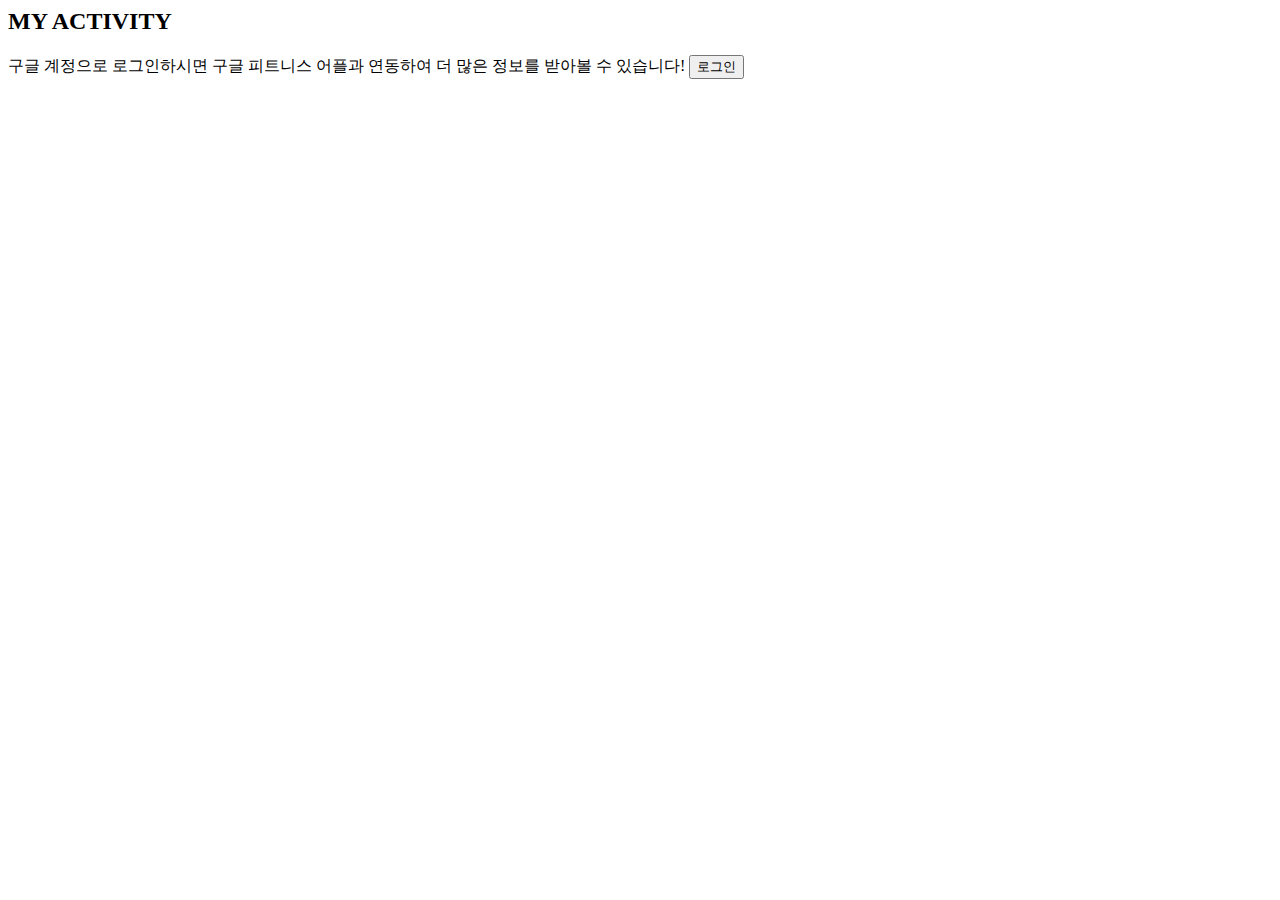
<file: Google-Fit-Rest-Connector/index.html>
<html>

<head>
  <meta charset="UTF-8">
  <script src="https://ajax.googleapis.com/ajax/libs/jquery/1.12.4/jquery.min.js"></script>
  <script src="./js/randomColor/randomColor.js"></script>
  <script src="./js/datetimepicker/jquery.datetimepicker.js"></script>
  <script src="./js/chartjs/chart.js"></script>
  <script src="./js/cookiejs/cookie.js" type="text/javascript"></script>
  <script src="./js/oAuth2utils.js" type="text/javascript"></script>
  <script src="./js/gfitRest.js" type="text/javascript"></script>
  <script src="./js/utilities.js" type="text/javascript"></script>
  <script src="./js/stats.js" type="text/javascript"></script>
  <script src="./js/core.js" type="text/javascript"></script>

  <link rel="stylesheet" type="text/css" href="./css/jquery.datetimepicker.css" />
  <link rel="stylesheet" type="text/css" href="./css/styles.css" />

</head>

<body>
  <h2>MY ACTIVITY</h2>
  <div id="not-logged">
    구글 계정으로 로그인하시면 구글 피트니스 어플과 연동하여 더 많은 정보를 받아볼 수 있습니다! <input type="button" onclick="requestGoogleAuthToken()" value="로그인">
  </div>

  <div id="logged-in">
    운동 정보를 리셋하고 싶으시면 다시 로그인 해주세요! <input type="button" value="로그아웃" onclick="resetCookies()">
    <br>
    <br>
    <div id="request-result"></div>


    <div id="stats">
      <hr>
      <canvas id="chart-calories" width="400" height="250" style="display: inline-block;"></canvas>
      <canvas id="chart-distance" width="400" height="250" style="display: inline-block;"></canvas>
      <canvas id="chart-steps" width="400" height="250" style="display: inline-block;"></canvas>
      <br>
      <canvas id="chart-activities" width="1200" height="400" style="display: inline-block;"></canvas>
      <canvas id="chart-month-pie" width="400" height="400" style="display: inline-block;"></canvas>
      <br><br>
      <input id="stats-calendar" type="text">
      <table id="stats-calendar-day">
        <tr class="day-header">
          <td>날짜</td>
          <td></td>
        </tr>
        <tr class="day-steps">
          <td>걸음</td>
          <td></td>
        </tr>
        <tr class="day-cals">
          <td>칼로리</td>
          <td></td>
        </tr>
        <tr class="day-distance">
          <td>거리</td>
          <td></td>
        </tr>
        <tr class="day-activities">
          <td colspan="2"><b>나의 운동</b></td>
        </tr>
      </table>
    </div>
  </div>
</body>

</html>
</file>
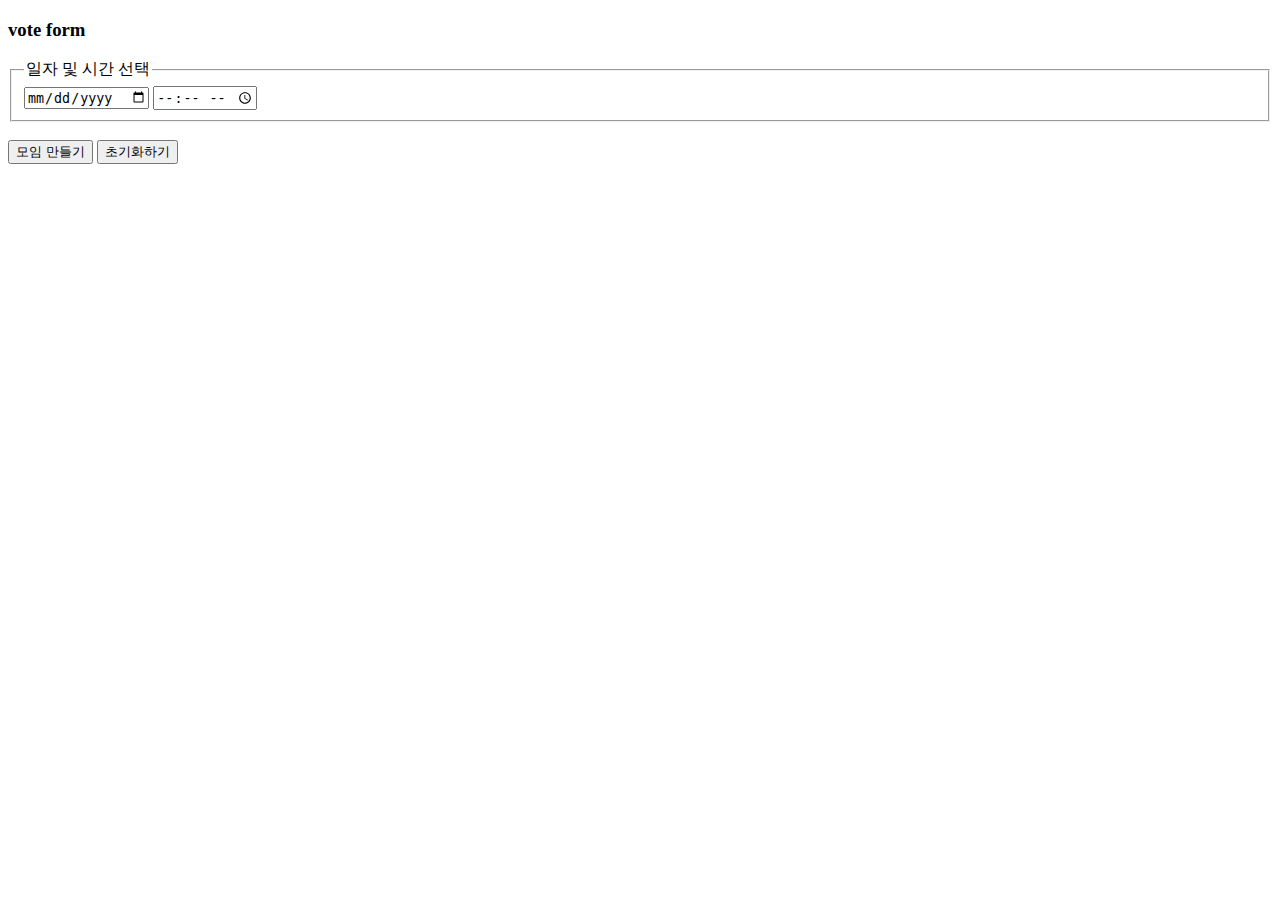
<file: voteForm.html>
<!DOCTYPE html>
<html lang="en">
<head>
    <meta charset="UTF-8">
    <title>vote form</title>
</head>
<body>
<h3>vote form</h3>
<form method="post" action="form_app.js">
    <fieldset>
        <legend>일자 및 시간 선택</legend>
        <input type="date" name="date"/>
        <input type="time" name="time" min="09:00" max="20:00"/>
        <br>
    </fieldset>
    <br>
    <input type="submit" value="모임 만들기"/> <input type="reset" value="초기화하기"/>
</form>
</body>
</html>
</file>
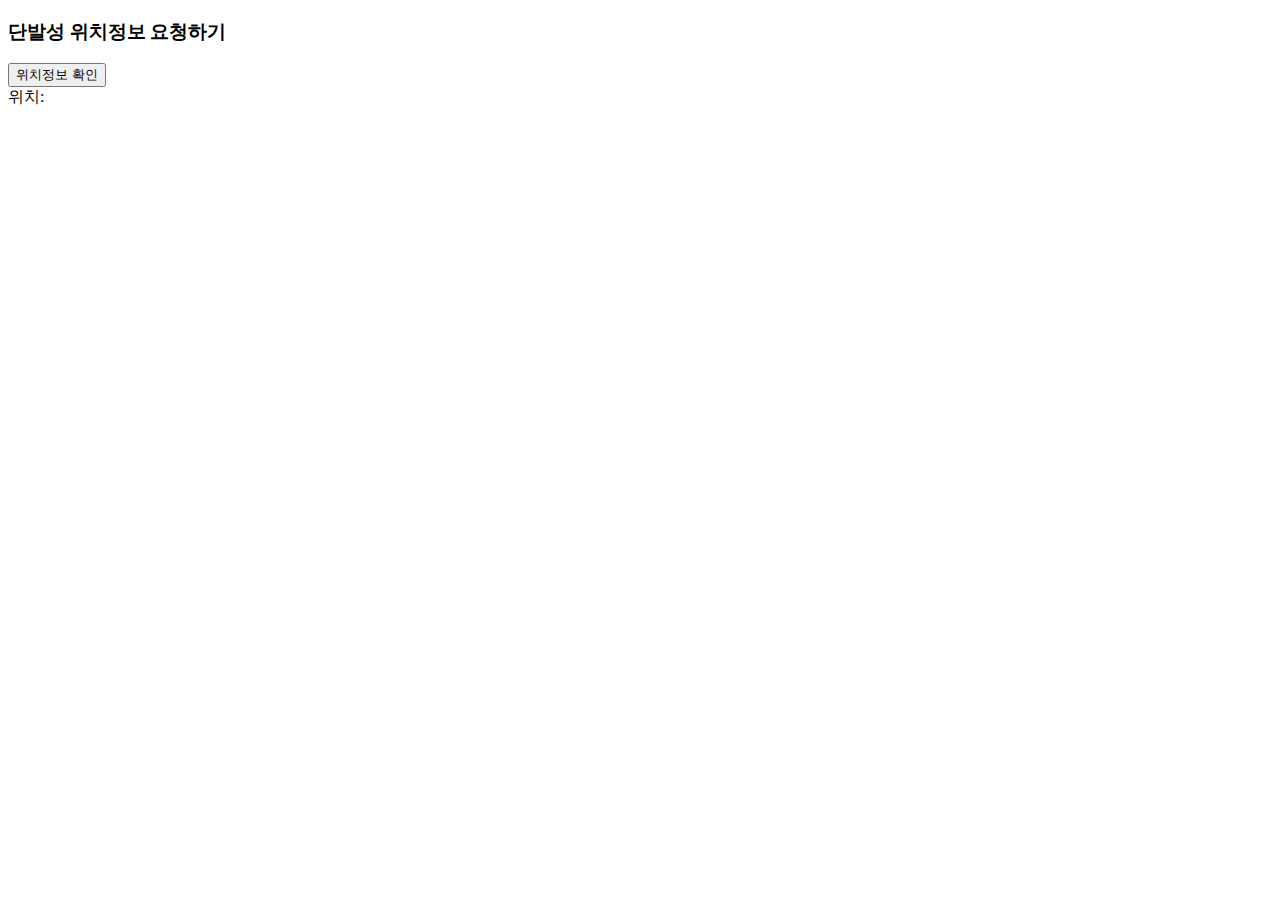
<file: 단발성 위치.html>
<!DOCTYPE html>
<html lang="en">
<head>
    <meta charset="UTF-8">
    <title>Title</title>
</head>
<body>
<script type="text/javascript">
  function getMyLocation() {
      if (navigator.geolocation) {
          navigator.geolocation.getCurrentPosition(myCallback);
      } else {
          alert("지오로케이션이 지원되지 않습니다.");   }  }
            function myCallback(myPosition)
            {   var latitude = parseInt(myPosition.coords.latitude);
               var longitude = parseInt(myPosition.coords.longitude);
                  var date = new Date(myPosition.timestamp);
                     var parsedDate = date.toUTCString();
                        document.getElementById("display").innerHTML = '위치: 일시 ' + parsedDate +         '에 위도 ' + latitude + ', 경도 ' + longitude + '에 있습니다.';  } </script>

<h3>단발성 위치정보 요청하기</h3> <button onclick="getMyLocation();">위치정보 확인</button> <div id="display">위치: </div>
</body>
</html>
</file>
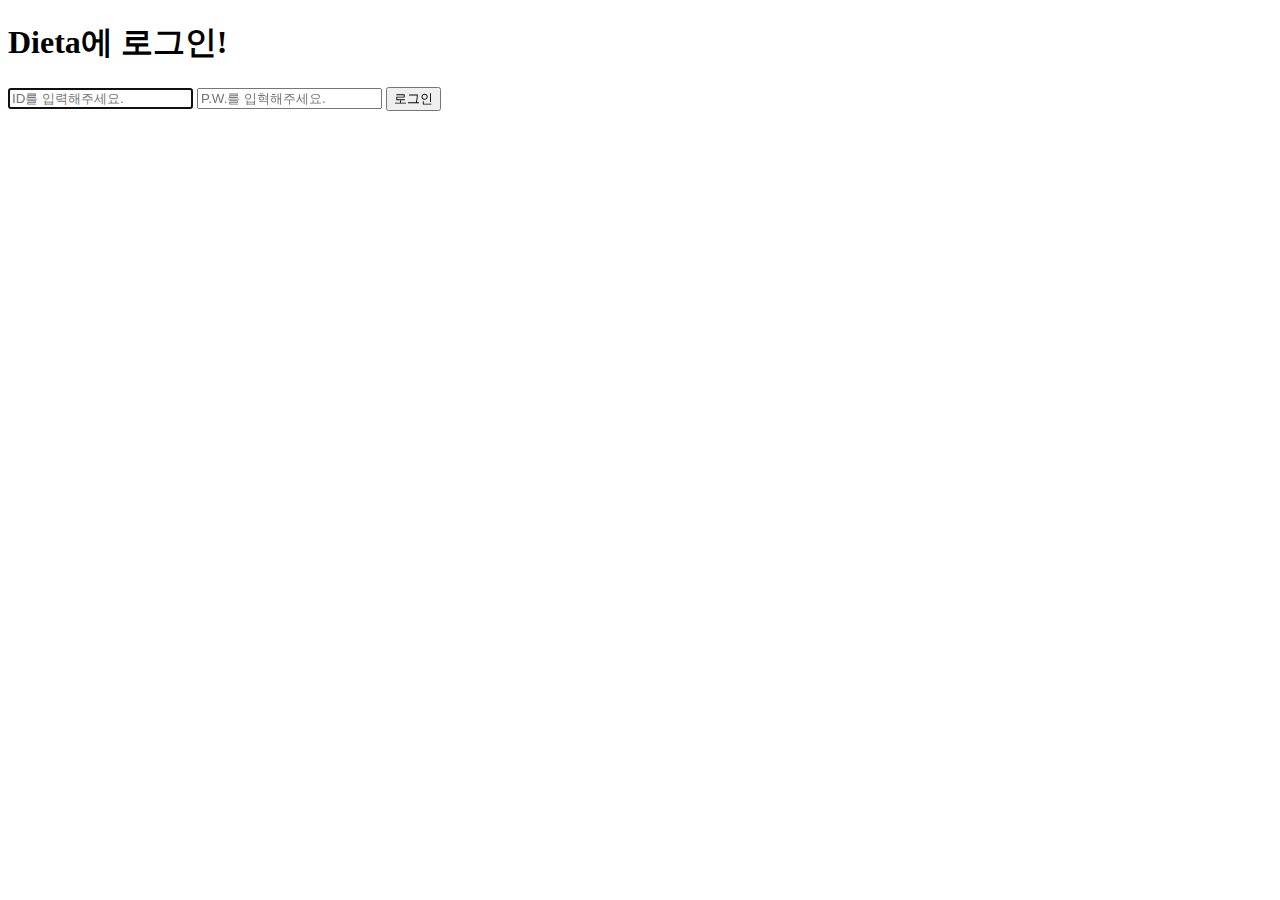
<file: css/Login.html>
<!------ Include the above in your HEAD tag ---------->
<!DOCTYPE html>
<html>

<head>
	<title>My Awesome Login Page</title>
</head>
<body>
<form class="signUp" id="signupForm">
   <h1 class="signUpTitle">Dieta에 로그인!</h1>
   <input type="text" class="signUpInput" placeholder="ID를 입력해주세요." autofocus required>
   <input type="password" class="signUpInput" placeholder="P.W.를 입혁해주세요." required>
   <input type="submit" value="로그인" class="signUpButton">
</form>

</body>
</html>
</file>
<file: Google-Fit-Rest-Connector/css/styles.css>
.stats-calendar-container{
    float: left;
}

.stats-calendar-container .xdsoft_datepicker{
    width: 600px;
}

.stats-calendar-container .xdsoft_calendar table tbody tr td {
    width: 80px;
    height: 50px;
    text-align: center;
}

#stats-calendar-day {
    float: left;
}

#stats-calendar-day tr:first-child td{
    font-weight: bold;
}
#stats-calendar-day td{
    padding: 10px;
}
</file>
